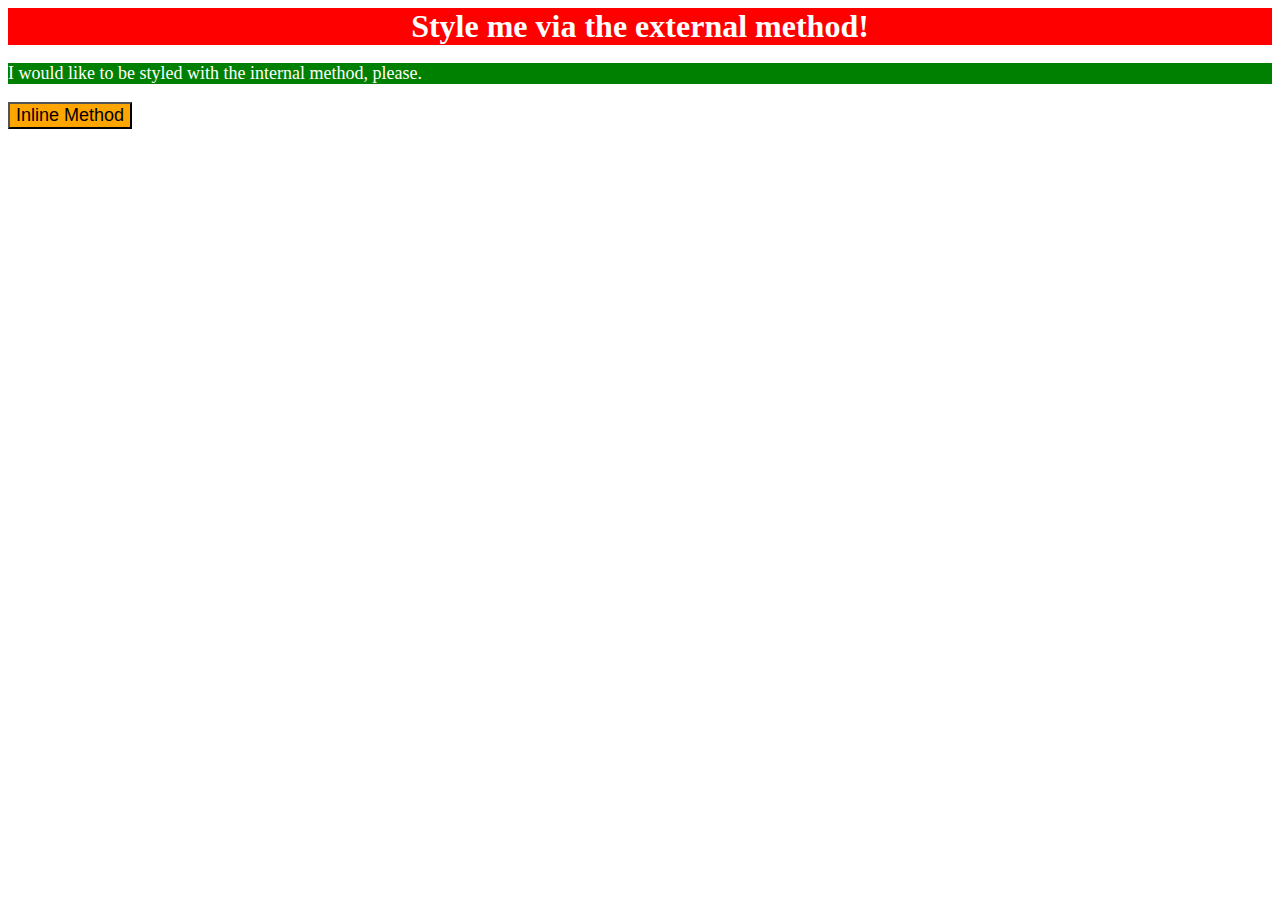
<file: foundations/01-css-methods/index.html>
<!DOCTYPE html>
<html lang="en">
  <head>
    <link rel="stylesheet" href="./styles.css">
    <style>
      p {
        background-color: green;
        color: white;
        font-size: 18px;
      }
    </style>
    <meta charset="UTF-8">
    <meta http-equiv="X-UA-Compatible" content="IE=edge">
    <meta name="viewport" content="width=device-width, initial-scale=1.0">
    <title>Methods for Adding CSS</title>
  </head>
  <body>
    <div>Style me via the external method!</div>
    <p>I would like to be styled with the internal method, please.</p>
    <button style="background-color: orange; font-size: 18px;">Inline Method</button>
  </body>
</html>
</file>
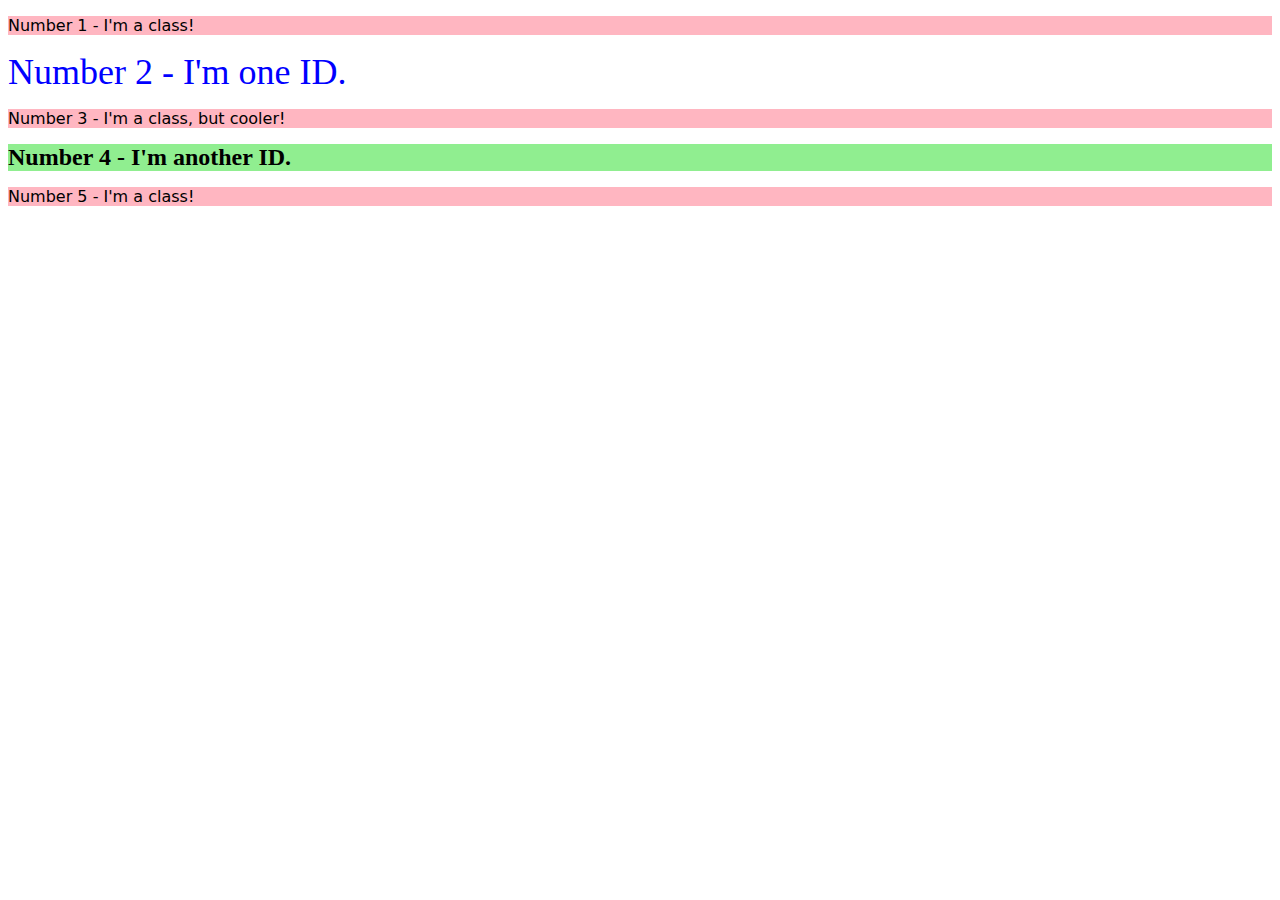
<file: foundations/02-class-id-selectors/index.html>
<!DOCTYPE html>
<html lang="en">
  <head>
    <meta charset="UTF-8">
    <meta http-equiv="X-UA-Compatible" content="IE=edge">
    <meta name="viewport" content="width=device-width, initial-scale=1.0">
    <title>Class and ID Selectors</title>
    <link rel="stylesheet" href="style.css">
  </head>
  <body>
    <p class="odd">Number 1 - I'm a class!</p>
    <div id="even1">Number 2 - I'm one ID.</div>
    <p class="odd" class="special-odd">Number 3 - I'm a class, but cooler!</p>
    <div id="even2">Number 4 - I'm another ID.</div>
    <p class="odd">Number 5 - I'm a class!</p>
  </body>
</html>
</file>
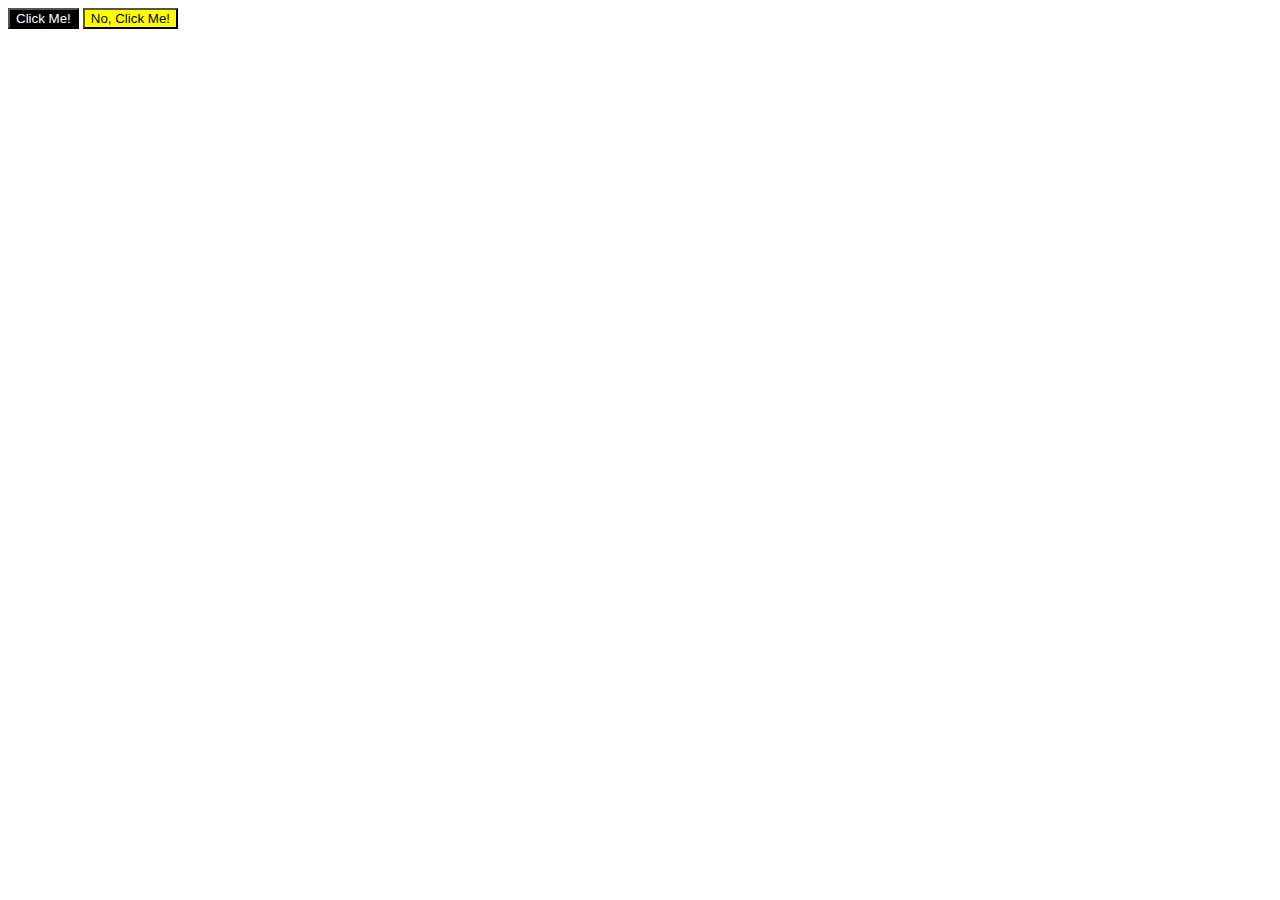
<file: foundations/03-grouping-selectors/index.html>
<!DOCTYPE html>
<html lang="en">
  <head>
    <meta charset="UTF-8">
    <meta http-equiv="X-UA-Compatible" content="IE=edge">
    <meta name="viewport" content="width=device-width, initial-scale=1.0">
    <title>Grouping Selectors</title>
    <link rel="stylesheet" href="style.css">
  </head>
  <body>
    <button class="yes-button">Click Me!</button>
    <button class="no-button">No, Click Me!</button>
  </body>
</html>
</file>
<file: foundations/01-css-methods/styles.css>
div {
    background-color: red;
    color: white;
    font-size: 32px;
    font-weight: 700;
    text-align: center;
}
</file>
<file: foundations/02-class-id-selectors/style.css>
.odd {
    background-color: #ffb6c1;
    font-family: "Verdana", "DejaVu Sans", sans-serif;
}

.special-odd {
    font-size: 24px;
}

#even1 {
   color: #0000ff;
   font-size: 36px;
}

#even2 {
    background-color: #90ee90;
    font-size: 24px;
    font-weight: bold;
}
</file>
<file: foundations/03-grouping-selectors/style.css>
.yes-button.no-button{
    font-size: 28px;
    font-family: "Helvetica" , "Times New Roman" , sans-serif
}

.yes-button {
    background-color: #000000;
    color: #ffffff;
}

.no-button {
    background-color: yellow;
}
</file>
